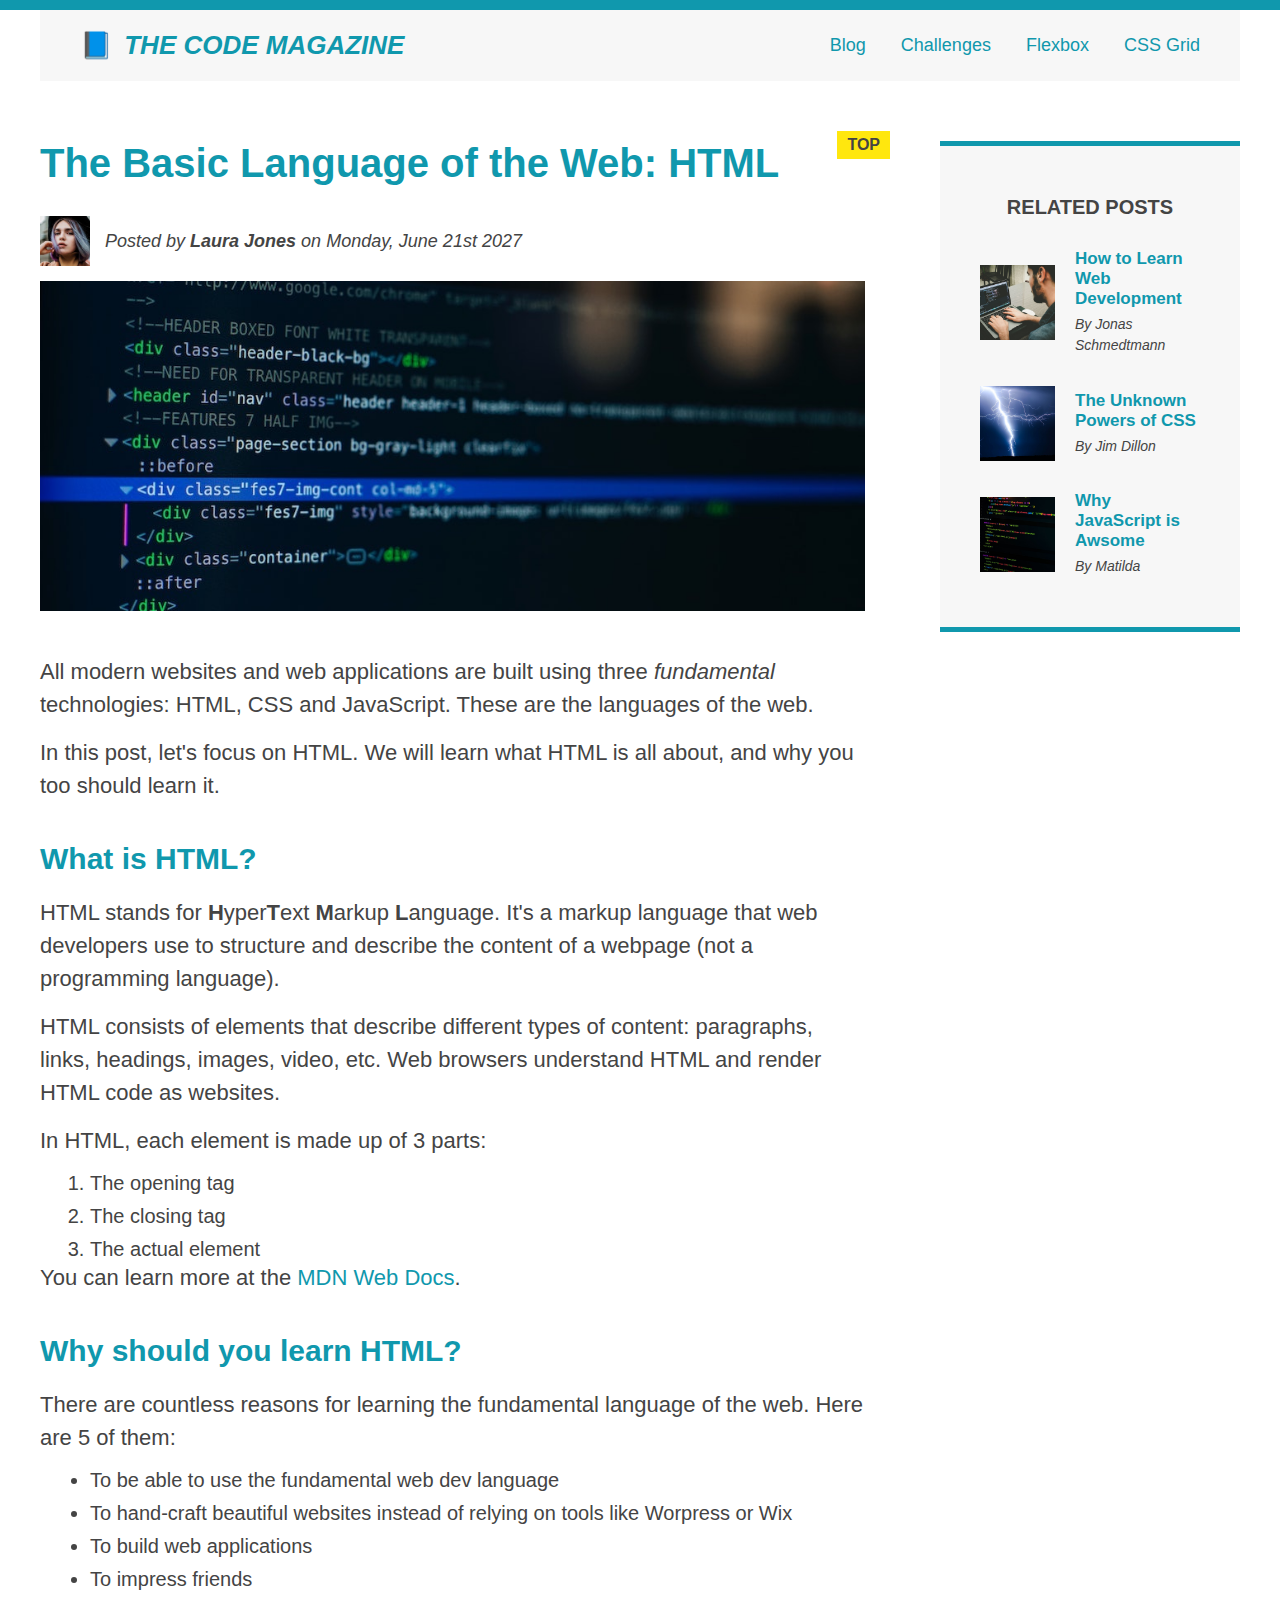
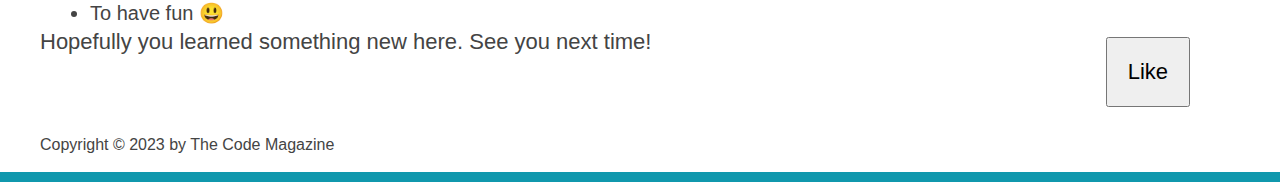
<file: index.html>
<!DOCTYPE html>
<html lang="en">
  <head>
    <meta charset="UTF-8" />
    <meta http-equiv="X-UA-Compatible" content="IE=edge" />
    <meta name="viewport" content="width=device-width, initial-scale=1.0" />
    <link rel="stylesheet" href="style.css" />
    <title>My First WebPage</title>
  </head>

  <body>
    <div class="container">
      <header class="main-header clearfix">
        <h1>📘 The Code Magazine</h1>
        <nav>
          <a href="blog.html">Blog</a>
          <a href="#">Challenges</a>
          <a href="flexbox.html">Flexbox</a>
          <a href="css-grid.html">CSS Grid</a>
        </nav>

        <!-- <div class="clear"></div> -->
      </header>

      <div class="row">
      <article>
        <header class="post-header">
          <h2>The Basic Language of the Web: HTML</h2>

          <div class="author-box">
            <img
              src="/assets/laura-jones.jpg"
              alt="Author Photo"
              width="50"
              height="50"
              class="author-img"
            />

            <p id="author" class="author">
              Posted by <strong>Laura Jones </strong> on Monday, June 21st 2027
            </p>
          </div>
          <img
            src="/assets/post-img.jpg"
            alt="Code Image"
            width="500"
            height="200"
            class="post-image"
          />
        </header>
        <button>Like</button>

        <p>
          All modern websites and web applications are built using three
          <em>fundamental</em> technologies: HTML, CSS and JavaScript. These are
          the languages of the web.
        </p>
        <p>
          In this post, let's focus on HTML. We will learn what HTML is all
          about, and why you too should learn it.
        </p>

        <h3>What is HTML?</h3>
        <p>
          HTML stands for <strong>H</strong>yper<strong>T</strong>ext
          <strong>M</strong>arkup <strong>L</strong>anguage. It's a markup
          language that web developers use to structure and describe the content
          of a webpage (not a programming language).
        </p>
        <p>
          HTML consists of elements that describe different types of content:
          paragraphs, links, headings, images, video, etc. Web browsers
          understand HTML and render HTML code as websites.
        </p>
        <p>In HTML, each element is made up of 3 parts:</p>
        <ol>
          <li>The opening tag</li>
          <li>The closing tag</li>
          <li>The actual element</li>
        </ol>

        <p>
          You can learn more at the
          <a
            href="https://developer.mozilla.org/en-US/docs/Web/HTML"
            target="_blank"
            >MDN Web Docs</a
          >.
        </p>

        <h3>Why should you learn HTML?</h3>

        <p>
          There are countless reasons for learning the fundamental language of
          the web. Here are 5 of them:
        </p>
        <ul>
          <li>To be able to use the fundamental web dev language</li>
          <li>
            To hand-craft beautiful websites instead of relying on tools like
            Worpress or Wix
          </li>
          <li>To build web applications</li>
          <li>To impress friends</li>
          <li>To have fun 😃</li>
        </ul>

        <p>Hopefully you learned something new here. See you next time!</p>
      </article>
      <aside>
        <h4>Related posts</h4>
        <ul class="related">
          <li class="related-post">
            <img
              src="./assets/related-1.jpg"
              alt="Person programming"
              width="75"
              height="75"
            />
            <div>
              <a href="#" class="related-link">How to Learn Web Development</a>
              <p class="related-author">By Jonas Schmedtmann</p>
            </div>
          </li>
          <li class="related-post">
            <img
              src="./assets/related-2.jpg"
              alt="Lightning"
              width="75"
              height="75"
            />
            <div>
              <a href="#" class="related-link">The Unknown Powers of CSS</a>
              <p class="related-author">By Jim Dillon</p>
            </div>
          </li>
          <li class="related-post">
            <img
              src="./assets/related-3.jpg"
              alt="JavaScript Code On a Screen"
              width="75"
              height="75"
            />
            <div>
              <a href="#" class="related-link">Why JavaScript is Awsome</a>
              <p class="related-author">By Matilda</p>
            </div>
          </li>
        </ul>
      </aside>
    </div>
      <footer>
        <p id="copyright">Copyright &copy; 2023 by The Code Magazine</p>
      </footer>
    </div>
  </body>
</html>
</file>
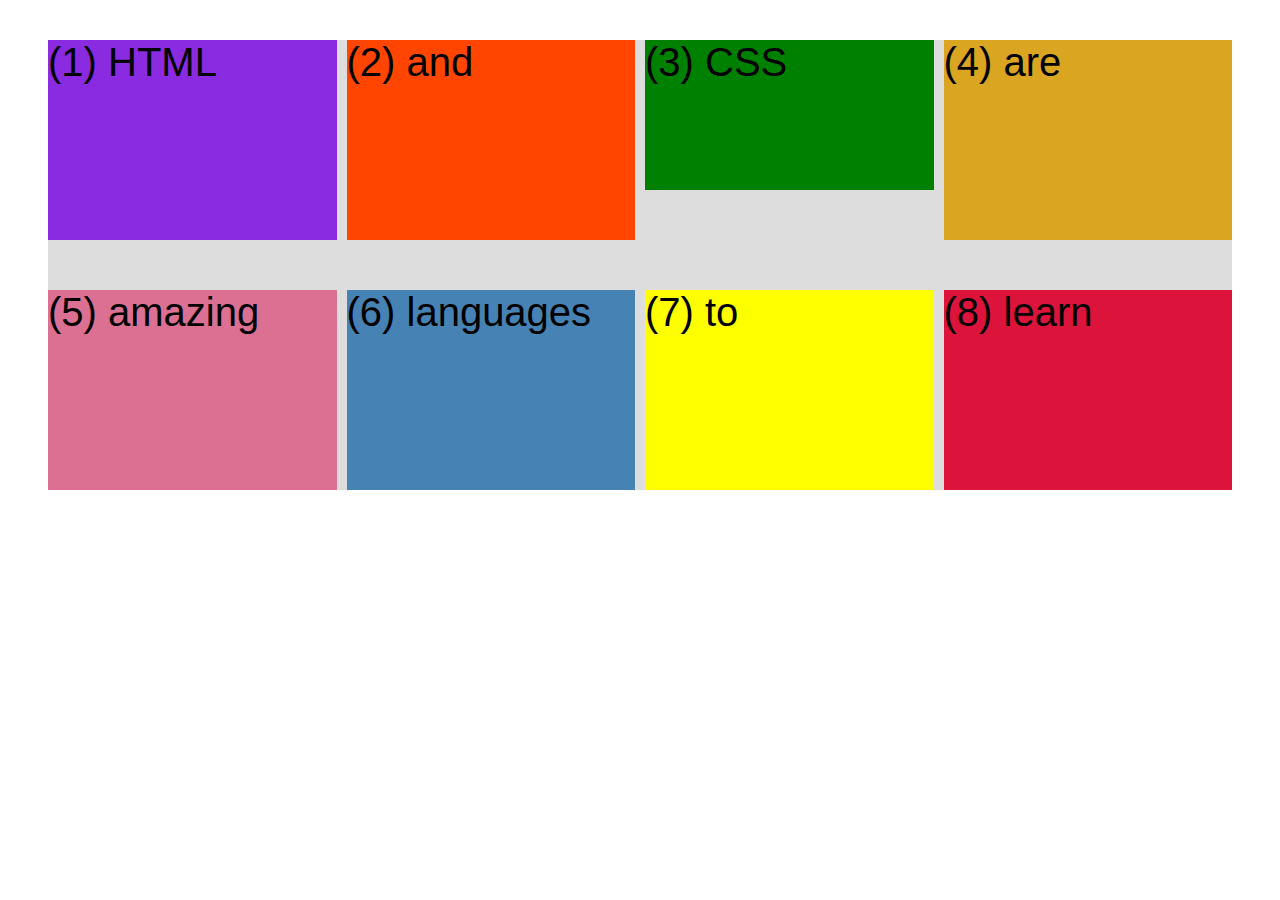
<file: css-grid.html>
<!DOCTYPE html>
<html lang="en">
  <head>
    <meta charset="UTF-8" />
    <meta http-equiv="X-UA-Compatible" content="IE=edge" />
    <meta name="viewport" content="width=device-width, initial-scale=1.0" />
    <title>CSS Grid</title>
    <style>
      .el--1 {
        background-color: blueviolet;
      }
      .el--2 {
        background-color: orangered;
      }
      .el--3 {
        background-color: green;
        height: 150px;
      }
      .el--4 {
        background-color: goldenrod;
      }
      .el--5 {
        background-color: palevioletred;
      }
      .el--6 {
        background-color: steelblue;
      }
      .el--7 {
        background-color: yellow;
      }
      .el--8 {
        background-color: crimson;
      }

      .container--1 {
        /* STARTER */
        font-family: sans-serif;
        background-color: #ddd;
        font-size: 40px;
        margin: 40px;

        /* CSS GRID */
        display: grid;
        grid-template-columns: 1fr 1fr 1fr 1fr;
        grid-template-rows: 200px 200px;

        column-gap: 10px;
        row-gap: 50px;
      }

      .container--2 {
        display: none;
        /* STARTER */
        font-family: sans-serif;
        background-color: black;
        font-size: 40px;
        margin: 100px;

        width: 1000px;
        height: 600px;

        /* CSS GRID */
      }
    </style>
  </head>
  <body>
    <div class="container--1">
      <div class="el el--1">(1) HTML</div>
      <div class="el el--2">(2) and</div>
      <div class="el el--3">(3) CSS</div>
      <div class="el el--4">(4) are</div>
      <div class="el el--5">(5) amazing</div>
      <div class="el el--6">(6) languages</div>
      <div class="el el--7">(7) to</div>
      <div class="el el--8">(8) learn</div>
    </div>

    <div class="container--2">
      <div class="el el--1">(1)</div>
      <div class="el el--3">(3)</div>
      <div class="el el--4">(4)</div>
      <div class="el el--5">(5)</div>
      <div class="el el--6">(6)</div>
      <div class="el el--7">(7)</div>
    </div>
  </body>
</html>
</file>
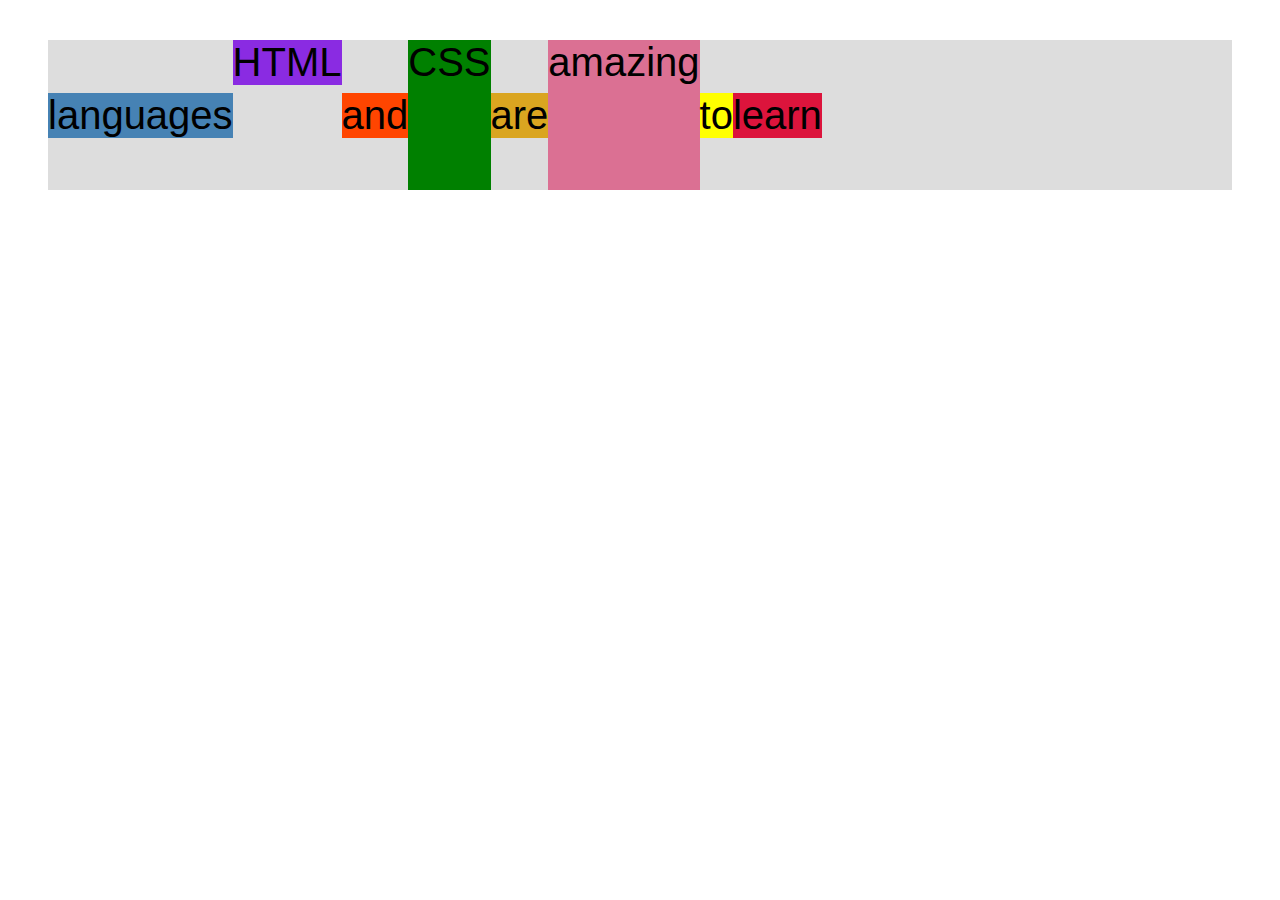
<file: flexbox.html>
<!DOCTYPE html>
<html lang="en">
  <head>
    <meta charset="UTF-8" />
    <meta http-equiv="X-UA-Compatible" content="IE=edge" />
    <meta name="viewport" content="width=device-width, initial-scale=1.0" />
    <title>Flexbox</title>
    <style>
      .el--1 {
        background-color: blueviolet;
      }
      .el--2 {
        background-color: orangered;
      }
      .el--3 {
        background-color: green;
        height: 150px;
      }
      .el--4 {
        background-color: goldenrod;
      }
      .el--5 {
        background-color: palevioletred;
      }
      .el--6 {
        background-color: steelblue;
      }
      .el--7 {
        background-color: yellow;
      }
      .el--8 {
        background-color: crimson;
      }

      .container {
        /* STARTER */
        font-family: sans-serif;
        background-color: #ddd;
        font-size: 40px;
        margin: 40px;
        display: flex;
        align-items: center;
        justify-content: flex-start

        /* FLEXBOX */
      }
    
      .el--1 {
        align-self: flex-start
      }

      .el--5 {
        align-self: stretch;
      }

      .el--6 {
        order: -1;
      }

      /* .el {
        flex-grow: 0;
        flex-shrink: 1;
        flex-basis: 10px;

        flex: 0 0 100px; 
      } */
    </style>
  </head>
  <body>
    <div class="container">
      <div class="el el--1">HTML</div>
      <div class="el el--2">and</div>
      <div class="el el--3">CSS</div>
      <div class="el el--4">are</div>
      <div class="el el--5">amazing</div>
      <div class="el el--6">languages</div>
      <div class="el el--7">to</div>
      <div class="el el--8">learn</div>
    </div>
  </body>
</html>
</file>
<file: style.css>
* {
  margin: 0;
  padding: 0;
  box-sizing: border-box;
}



body {
  font-family: sans-serif;
  color: #444;
  border-top: 10px solid #1098ad;
  border-bottom: 10px solid #1098ad;
  position: relative;
}

.container {
  width: 1200px;
  margin: 0 auto;
  position: relative;

}

nav {
  font-size: 18px;
  /* text-align: center; */
}

article {
  margin-bottom: 60px;
}

.main-header {
  background-color: #f7f7f7;
  padding: 20px 40px;
  margin-bottom: 60px;
  /* height: 80px; */
}

.post-header {
  margin-bottom: 40px;
}

aside {
  background-color: #f7f7f7;
  border-top: 5px solid #1098ad;
  border-bottom: 5px solid #1098ad;
  padding: 50px 40px;
}


h1, h2, h3 {
  color: #1098ad;
}

h1 {
  font-size: 26px;
  text-transform: uppercase;
  font-style: italic;
}

h2 {
  font-size: 40px;
  margin-bottom: 30px;
}

h3 {
  font-size: 30px;
  margin-bottom: 20px;
  margin-top: 40px;
}

h4 {
  font-size: 20px;
  text-transform: uppercase;
  text-align: center;
  margin-bottom: 30px;
}

p {
  font-size: 22px;
  line-height: 1.5;
  margin-bottom: 15px;
}

ul,ol {
  margin-left: 50px;
}

li {
  font-size: 20px;
  margin-bottom: 10px;
}

li:last-child {
  margin-bottom: 0;
}

/* footer p {
  font-size: 16px;
} */

/* article header p {
  font-style: italic;
} */

#author {
  font-style: italic;
  font-size: 18px;
}

#copyright {
  font-size: 16px;
}

.related-author {
  font-size: 18px;
  font-weight: bold;
}

.related {
  list-style: none;
  margin-left: 0;

}

.post-image {
  width: 100%;
  height: auto;
}

nav a:link {
  margin-right: 30px;


  display: inline-block;
}

nav a:link:last-child {
  margin-right: 0;
}



/* Pseudo Class */

/* li:first-child {
  font-weight: bold;
}

li:last-child {
  font-style: italic;
}

li:nth-child(even) {
  color: red;
} */

/* Styling links */

a:link {
  color: #1098ad;
  text-decoration: none;
}

a:visited {
  color: #1098ad;
}

a:hover {
  color: orange;
  font-weight: bold;
  text-decoration: underline;
}

a:active {
  background-color: black;
  font-style: italic;
}

h1::first-letter {
  font-style: normal;
  margin-right: 5px;
}

h2 {
  position: relative;
}


h2::after {
  content: "TOP";
  background-color: #ffe70e;
  color: #444;
  font-size: 16px;
  font-weight: bolder;
  display: inline-block;
  padding: 5px 10px;
  position: absolute;
  top: -10px;
  right: -25px;
}

/* p::first-letter {
  color: red;
} */

/* h3 + p::first-line {
  color: red;
} */




button {
  font-size: 22px;
  padding: 20px;
  cursor: pointer;

  position: absolute;
  bottom: 50px;
  right: 50px;
}


/* FLOAT */

/* .author-img {
  float: left;
  margin-bottom: 20px;
}

.author {
  
  float: left;
  margin-top: 10px;
  margin-left: 20px;
}

h1 {
  float: left;
}

nav {
  float: right;
}

.clear {
  clear: both;
}

.clearfix::after {
  clear: both;
  content: "";
  display: block;
}

article {
  width: 825px;
  float: left;
}

aside {
  width: 300px;
  float: right;
}

footer {
  clear: both;
} */

/* ............... */

/* Flex Box */

.main-header {
  display: flex;
  align-items: center;
  justify-content: space-between
}

.author-box {
  display: flex;
  align-items: center;
  margin-bottom: 15px;
}

.author {
  margin-bottom: 0;
  margin-left: 15px;
}

.related-post {
  display: flex;
  align-items: center;
  gap: 20px;
  margin-bottom: 30px;
}

.related-author {
  margin-bottom: 0;
  font-size: 14px;
  font-weight: normal;
  font-style: italic;
}

.related-link:link {
  font-size: 17px;
  font-weight: bold;
  font-style: normal;
  margin-bottom: 5px;
  display: block;
}

.row {
  display: flex;
  gap: 75px;
  align-items: flex-start;
  margin-bottom: 60px;
}

article {
  flex: 1;
  margin-bottom: 0;
}

aside {
  flex: 0 0 300px;
}
</file>
